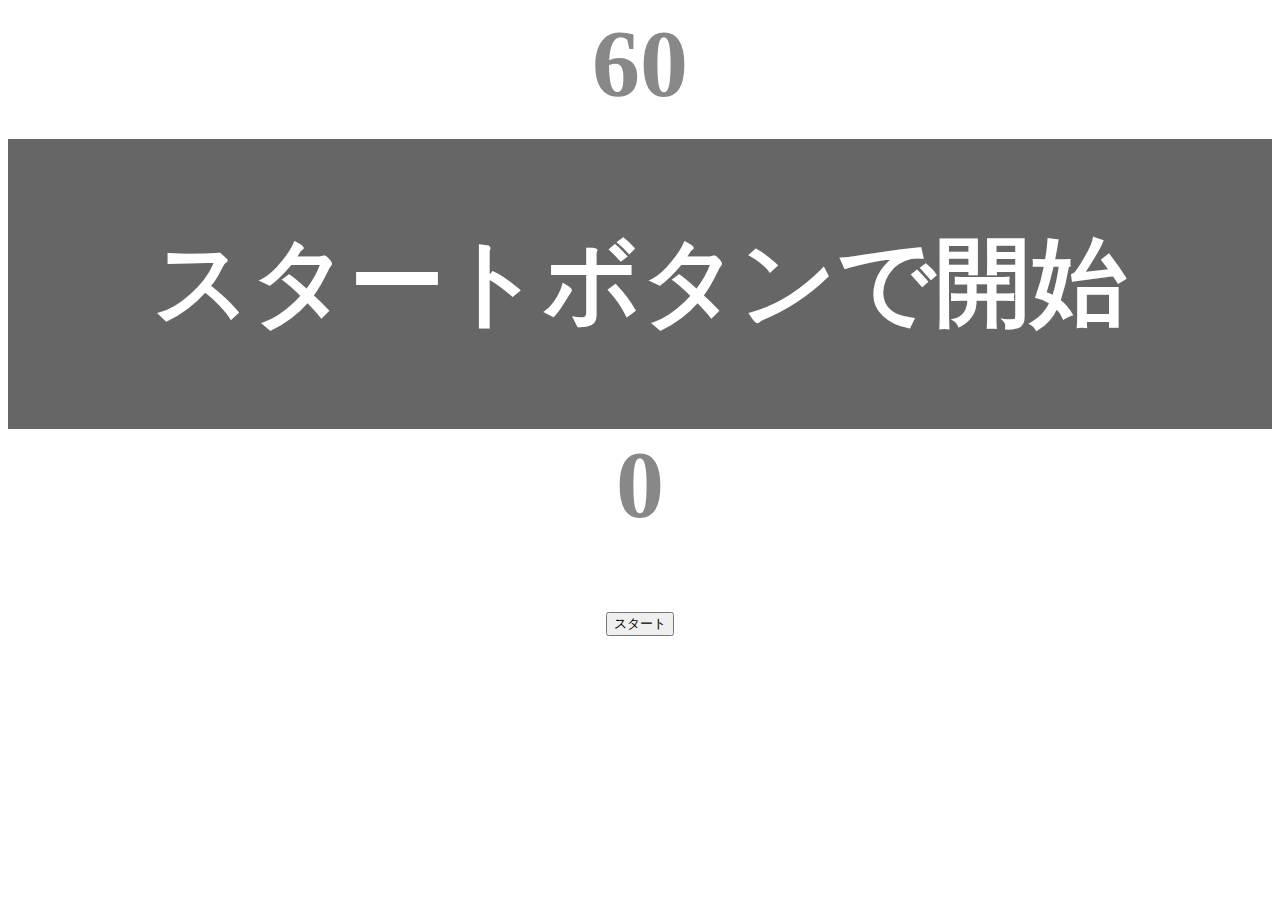
<file: kadai_001/index.html>
<!DOCTYPE html>
<html lang="ja">
<head>
  <meta charset="UTF-8">
  <meta name="description" content="【JavaScript応用編】簡易的なタイピングゲームです。">
  <meta name="viewport" content="width=device-width, initial-scale=1.0">
  <link rel="stylesheet" href="style.css">
  <title>タイピングゲーム</title>
</head>
<body>
  <p id="count" class="count">60</p>
  <div id="wrap" class="wrap">
    <span id="typed" class="typed"></span><span id="untyped"></span>
  </div>
  <p id="number" class="number">0</p>
  <button id="start">スタート</button>
  <script type="text/javascript" src="main.js"></script>
</body>
</html>
</file>
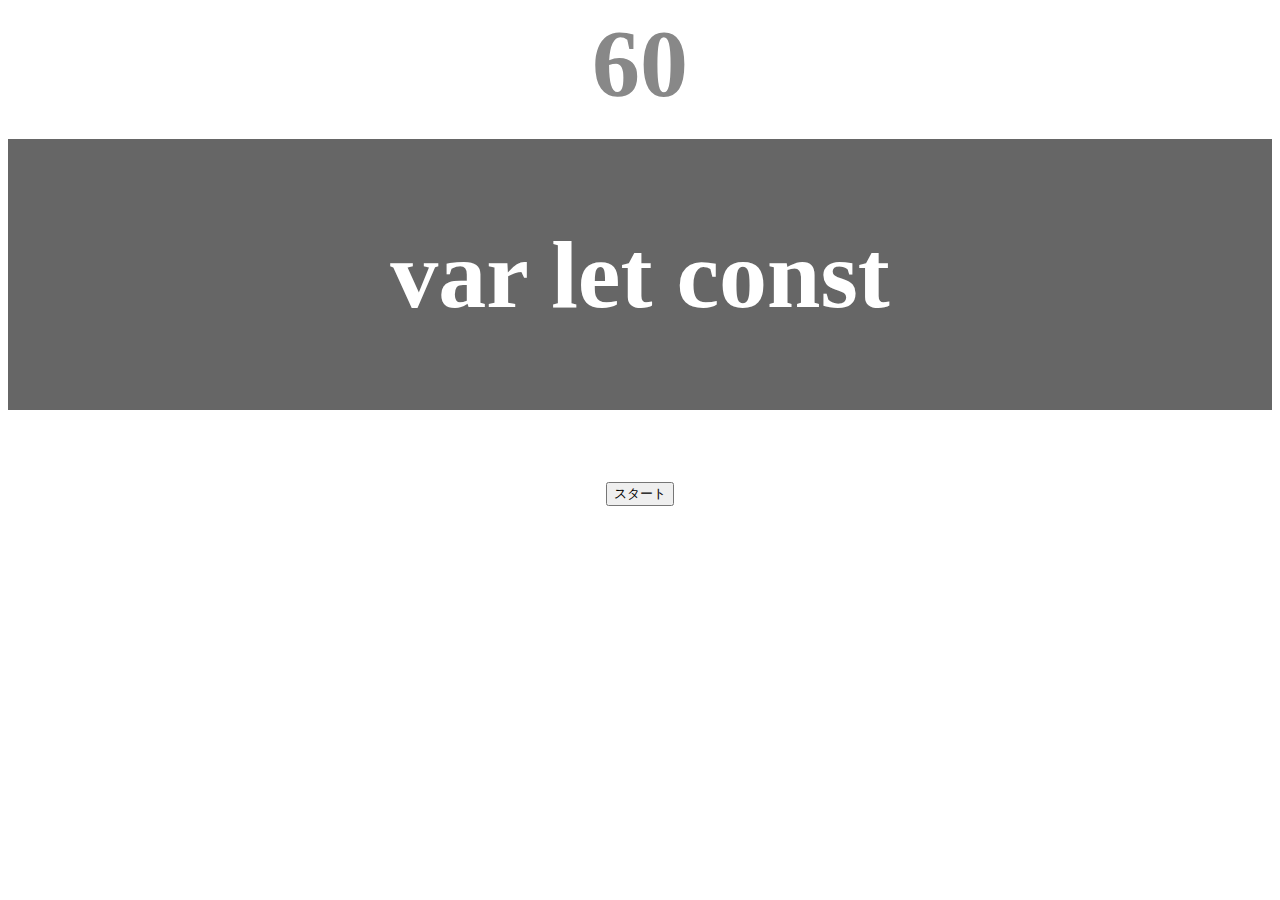
<file: kadai_tutorial_output/typing/index.html>
<!DOCTYPE html>
<html lang="ja">
<head>
  <meta charset="UTF-8">
  <meta name="description" content="【JavaScript応用編】簡易的なタイピングゲームです。">
  <meta name="viewport" content="width=device-width, initial-scale=1.0">
  <link rel="stylesheet" href="style.css">
  <title>タイピングゲーム</title>
</head>
<body>
  <p id="count" class="count">60</p>
  <div id="wrap" class="wrap">
    <span id="typed" class="typed"></span><span id="untyped"></span>
    <!-- <span id="typed" class="typed"></span><span id="untyped">Hello World</span> -->
     <!-- <span id="typed" class="typed">He</span><span id="untyped">llo World</span> -->
  </div>
  <button id="start">スタート</button>
  <script type="text/javascript" src="main.js"></script>
</body>
</html>
</file>
<file: kadai_001/style.css>
/* タイピングゲーム全体 */
 body {
  font-size:6em;
  text-align: center;
}

/* ゲームの残り秒数が表示されるタイマーの領域 */
.count, .number {
  margin: 0;
  font-weight: bold;
  color: #888;
}

/* テキストが表示される領域 */
.wrap {
  margin-top: 20px;
  padding: 80px 40px;
  background: #666;
  font-weight: bold;
  color: #fff;
}

/* 正しくタイプされた場合のテキスト */
.typed {
  color: lightgreen;
}

/* ミスタイプの場合の背景 */
.mistyped {
  background-color: red;
}
</file>
<file: kadai_tutorial_output/typing/style.css>
/* タイピングゲーム全体 */
 body {
  font-size:6em;
  text-align: center;
}

/* ゲームの残り秒数が表示されるタイマーの領域 */
.count {
  margin: 0;
  font-weight: bold;
  color: #888;
}

/* テキストが表示される領域 */
.wrap {
  margin-top: 20px;
  padding: 80px 40px;
  background: #666;
  font-weight: bold;
  color: #fff;
}

/* 正しくタイプされた場合のテキスト */
.typed {
  color: lightgreen;
}

/* ミスタイプの場合の背景 */
.mistyped {
  background-color: red;
}
</file>
